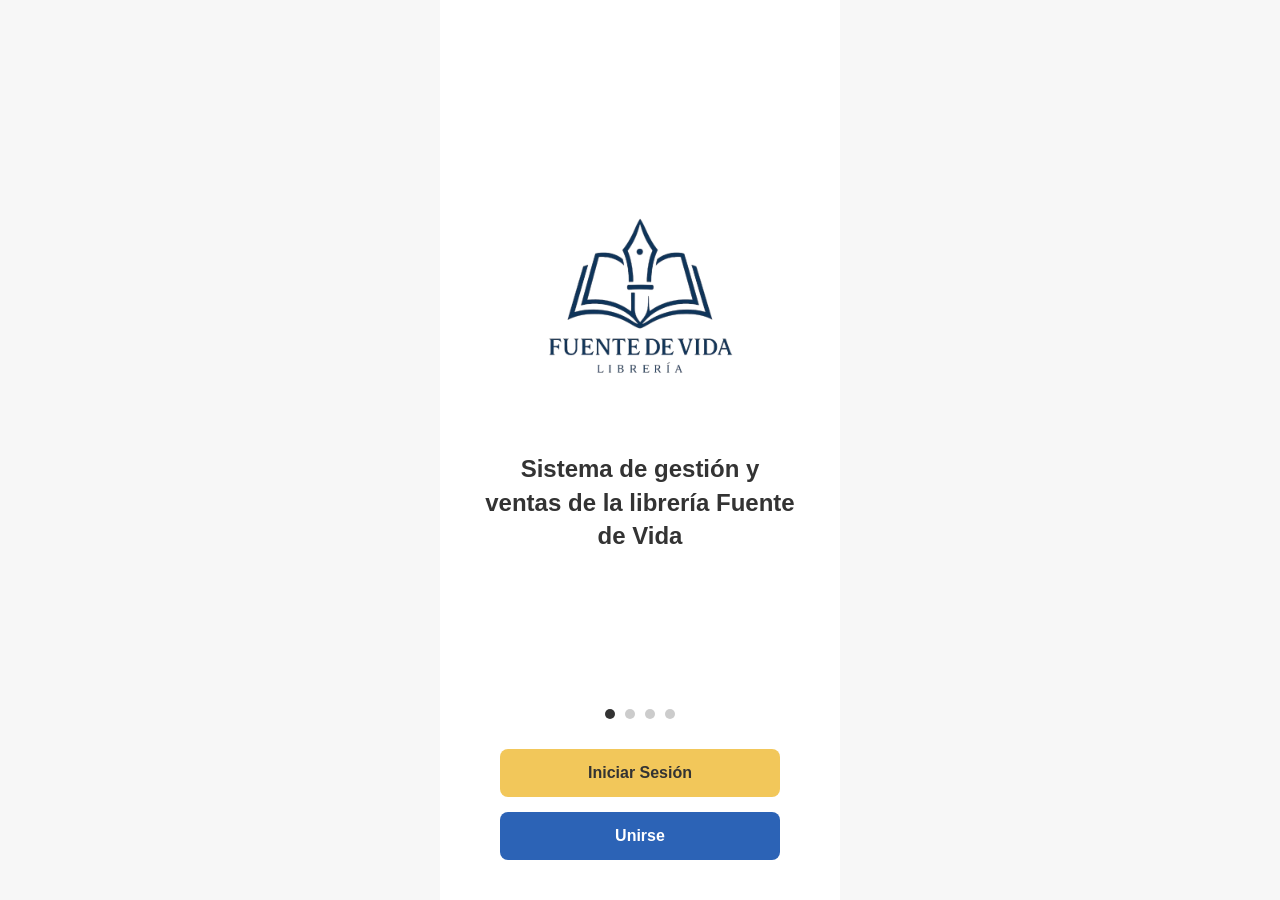
<file: Libreria/index.html>
<!DOCTYPE html>
<html lang="es">
<head>
    <meta charset="UTF-8">
    <meta name="viewport" content="width=device-width, initial-scale=1.0">
    <title>Bienvenido - Fuente de Vida Librería</title>
    <link rel="stylesheet" href="css/style.css">
    <link rel="stylesheet" href="css/index.css">
</head>
<body>
    <div class="container welcome-screen">
        <div class="logo-container">
            <img src="images/logo.png" alt="Logo Fuente de Vida Librería" class="main-logo">
            <h1>Sistema de gestión y ventas de la librería Fuente de Vida</h1>
        </div>
        
        <div class="dots-navigation">
            <span class="dot active"></span>
            <span class="dot"></span>
            <span class="dot"></span>
            <span class="dot"></span>
        </div>

        <div class="buttons-container">
            <a href="login.html" class="btn btn-primary">Iniciar Sesión</a>
            <a href="register.html" class="btn btn-secondary">Unirse</a>
        </div>
    </div>
</body>
</html>
</file>
<file: Libreria/css/style.css>
/* Colores de la paleta basados en tus mockups */
:root {
    --color-primary: #2C63B6; /* Azul Oscuro de botones y logo */
    --color-secondary: #F2C75A; /* Amarillo de botones */
    --color-background: #F7F7F7; /* Fondo gris claro */
    --color-text-dark: #333333;
    --color-text-light: #555555;
    --color-border: #E0E0E0;
    --color-input-bg: #FFFFFF;
}

body {
    font-family: 'Arial', sans-serif;
    margin: 0;
    padding: 0;
    background-color: var(--color-background);
    display: flex;
    justify-content: center;
    align-items: center;
    min-height: 100vh;
    box-sizing: border-box;
}

.container {
    background-color: #FFFFFF;
    width: 100%;
    max-width: 400px; /* Ancho fijo para simular el móvil */
    min-height: 100vh;
    padding: 0;
    box-sizing: border-box;
}

h1, h2, h3 {
    color: var(--color-text-dark);
    text-align: center;
    margin-bottom: 0;
}

.logo-container {
    text-align: center;
    padding-top: 40px;
}

/* 🟢 TAMAÑO PEQUEÑO DEL LOGO PARA LOGIN/REGISTER */
.auth-logo-icon {
    width: 120px; 
    height: auto;
    margin-bottom: 25px;
}

/* --- Estilos de Botones --- */
.btn {
    display: block;
    width: 100%;
    padding: 15px 15px;
    border-radius: 8px;
    text-align: center;
    text-decoration: none;
    font-weight: bold;
    cursor: pointer;
    transition: background-color 0.3s ease;
    box-sizing: border-box;
    font-size: 16px;
    border: none;
}

.btn-primary {
    background-color: var(--color-secondary); /* Amarillo */
    color: var(--color-text-dark);
    margin-bottom: 15px;
}

.btn-secondary {
    background-color: var(--color-primary); /* Azul */
    color: #fff;
}

/* --- Estilos de Formularios --- */
.form-group {
    margin-bottom: 25px;
    padding: 0 30px;
}

.form-group label {
    display: block;
    margin-bottom: 10px;
    font-weight: bold;
    color: var(--color-text-dark);
    text-align: left;
    padding-left: 5px;
}

.input-icon-group {
    position: relative;
    width: 100%;
}

.input-icon-group input {
    width: 100%;
    padding: 14px 15px;
    border: 1px solid var(--color-border);
    border-radius: 25px;
    font-size: 16px;
    box-sizing: border-box;
    background-color: var(--color-input-bg);
    padding-right: 45px;
}

.input-icon-group .icon {
    position: absolute;
    right: 15px;
    top: 50%;
    transform: translateY(-50%);
    color: var(--color-secondary);
    font-size: 18px;
    pointer-events: none;
}

/* Definiciones de Iconos */
.icon-email::after { content: '✉️'; }
.icon-key::after { content: '🔑'; }
.icon-person::after { content: '👤'; }
.icon-lock::after { content: '🔒'; }
.icon-search::after { content: '🔍'; }
.icon-check::after { content: '✅'; }

.checkbox-group {
    display: flex;
    align-items: center;
    justify-content: flex-start;
    padding: 0 30px;
    margin-bottom: 30px;
}

.checkbox-group input[type="checkbox"] {
    margin-right: 10px;
    width: 20px;
    height: 20px;
}

.checkbox-group label {
    font-weight: normal;
    color: var(--color-text-dark);
}

/* --- Estilos de Búsqueda --- */

.back-button {
    display: flex;
    align-items: center;
    padding: 30px 20px 0 20px;
    text-decoration: none;
    color: var(--color-text-dark);
    font-weight: bold;
    font-size: 20px;
}

.back-button .arrow {
    font-size: 30px;
    margin-right: 10px;
}

.search-title {
    font-size: 36px;
    text-align: left;
    padding: 0 20px 20px 20px;
    margin-top: 5px;
}

.search-bar-container {
    padding: 0 20px 30px 20px;
}

.search-bar {
    position: relative;
}

.search-bar input {
    width: 100%;
    padding: 15px 15px 15px 50px;
    border: none;
    border-radius: 25px;
    background-color: var(--color-border);
    font-size: 16px;
    outline: none;
    box-sizing: border-box;
}

.search-bar .search-icon {
    position: absolute;
    left: 15px;
    top: 50%;
    transform: translateY(-50%);
    color: var(--color-text-dark);
    font-size: 20px;
}

/* Estilo para No Resultados */
.no-results {
    text-align: center;
    padding: 50px 20px;
}

.no-results .sad-face {
    font-size: 80px;
    color: var(--color-secondary);
    margin-bottom: 20px;
}

.no-results h2 {
    font-size: 24px;
    margin-bottom: 10px;
}

.no-results p {
    color: var(--color-text-light);
    font-size: 16px;
}
</file>
<file: Libreria/css/index.css>
.welcome-screen {
    /* Usaremos un min-height para que los botones queden abajo */
    min-height: 100vh;
    display: flex;
    flex-direction: column;
    justify-content: space-between;
    align-items: center;
    padding-bottom: 40px; 
}

.welcome-screen .logo-container {
    flex-grow: 1; 
    display: flex;
    flex-direction: column;
    justify-content: center;
    align-items: center;
    padding-top: 10vh; /* Empujar el logo un poco más abajo */
}

.welcome-screen .main-logo {
    width: 200px; /* Un poco más grande en la bienvenida */
    margin-bottom: 40px;
}

.welcome-screen h1 {
    font-size: 24px;
    line-height: 1.4;
    max-width: 80%;
    margin-bottom: 50px;
}

.dots-navigation {
    display: flex;
    margin-bottom: 30px;
}

.dots-navigation .dot {
    height: 10px;
    width: 10px;
    background-color: #ccc;
    border-radius: 50%;
    display: inline-block;
    margin: 0 5px;
}

.dots-navigation .dot.active {
    background-color: var(--color-text-dark); /* Color más oscuro para el activo */
}

.buttons-container {
    width: 80%; /* Los botones tienen un margen lateral en el mockup */
    padding: 0 20px;
    box-sizing: border-box;
}
</file>
